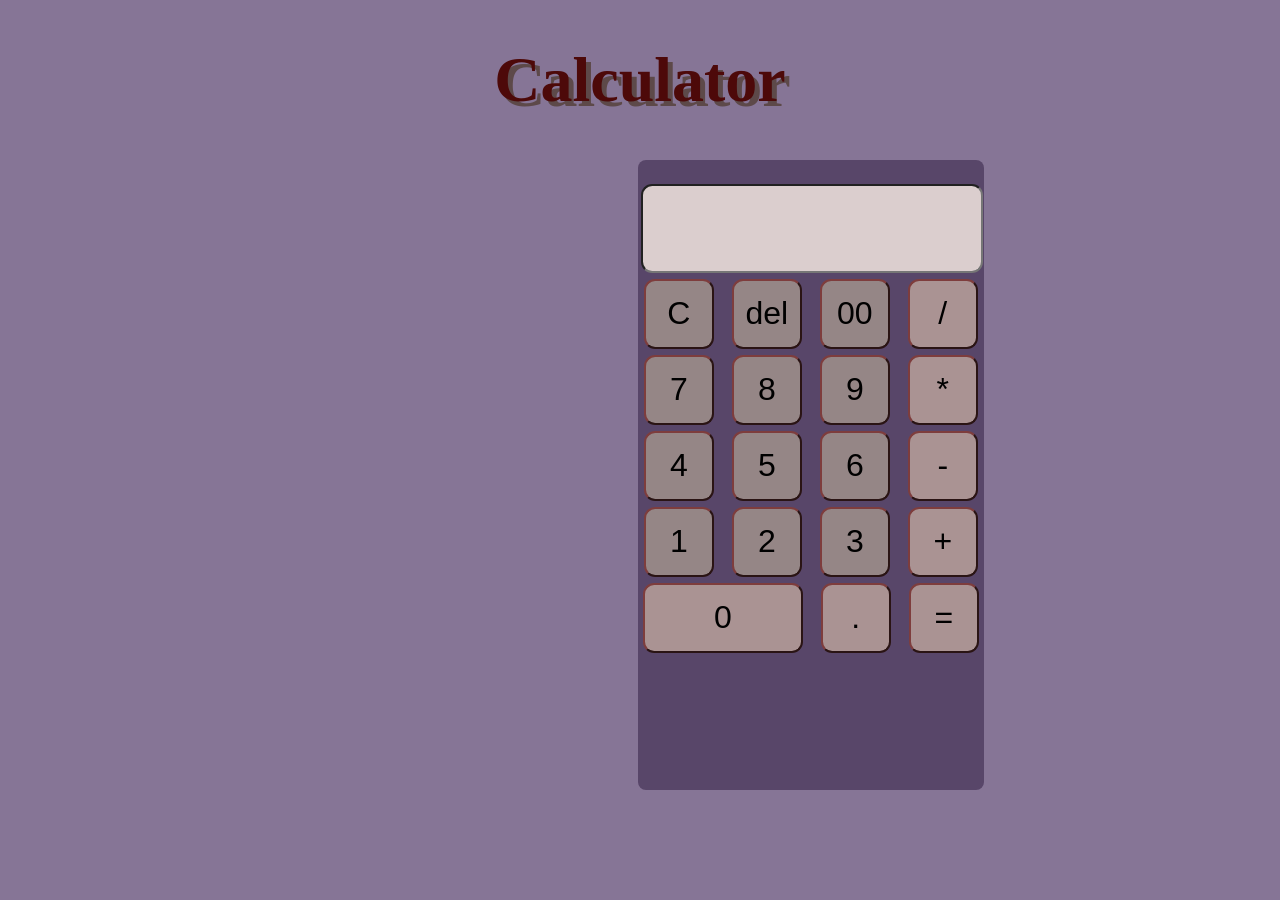
<file: Task 1/calp.html>
<!DOCTYPE html>
<html lang="en">
<head>
    <meta charset="UTF-8">
    <meta http-equiv="X-UA-Compatible" content="IE=edge">
    <meta name="viewport" content="width=device-width, initial-scale=1.0">
    <title>Document</title>
    <style>
        body{
            background-color: rgb(134, 117, 150);
        }
        h1{  
            font-family: 'Alkatra', cursive;
            text-align: center;
            color: rgb(77, 9, 9);
            font-size: 4rem;
            text-shadow: 5px 5px rgb(93, 73, 73);
        }
        .cal{
            text-align: center;
            font-size: 3rem;
            margin-left: 70vh;
            width: 27vw;
            height: 70vh;
            background-color: rgb(88, 70, 105);
            position: relative;
            border-radius: 0.5rem;
        }
        #zero{ 
            width: 160px; 
            height: 70px;
            font-size: 2rem;
            border-radius: 0.7rem;
            border-color: rgb(126, 61, 61);
            background-color: rgb(170, 147, 147);
        }
        .btn{ 
            width: 70px;
            height: 70px;
            font-size: 2rem;
            border-radius: 0.7rem;
            border-color: rgb(126, 61, 61);
            background-color: rgb(149, 134, 134);
        }
        .opr{ 
            width: 70px;
            height: 70px;
            font-size: 2rem;
            border-radius: 0.7rem;
            border-color: rgb(126, 61, 61);
            background-color: rgb(170, 147, 147);
        }
        #display{ 
            width: 290px; 
            border-radius: 0.7rem; 
            font-size: 2rem;
            padding: 1.5rem;
            background-color: rgb(219, 206, 206);
            margin-top: 1.5rem;
        }
        input{
            margin: 3px; 
        }

        @import url('https://fonts.googleapis.com/css2?family=Alkatra&display=swap');
    </style>
    
</head>
<body>
    <h1>Calculator</h1>
    <form action="calculator" class="cal" name="form1">
        <input type="text" id="display" name="ans"></br>
        <input type="button" class="btn" value="C" onclick="form1.ans.value=''">
        <input type="button" class="btn" value="del" onclick="form1.ans.value=form1.ans.value.slice(0, -1)">
        <input type="button" class="btn" value="00" onclick="form1.ans.value+='00'">
        <input type="button" class="opr" value="/" onclick="form1.ans.value+='/'">
    </br>
        <input type="button" class="btn" value="7" onclick="form1.ans.value+='7'">
        <input type="button" class="btn" value="8" onclick="form1.ans.value+='8'">
        <input type="button" class="btn" value="9" onclick="form1.ans.value+='9'">
        <input type="button" class="opr" value="*" onclick="form1.ans.value+='*'">
    </br>
        <input type="button" class="btn" value="4" onclick="form1.ans.value+='4'">
        <input type="button" class="btn" value="5" onclick="form1.ans.value+='5'">
        <input type="button" class="btn" value="6" onclick="form1.ans.value+='6'">
        <input type="button" class="opr" value="-" onclick="form1.ans.value+='-'">
    </br>
        <input type="button" class="btn" value="1" onclick="form1.ans.value+='1'">
        <input type="button" class="btn" value="2" onclick="form1.ans.value+='2'">
        <input type="button" class="btn" value="3" onclick="form1.ans.value+='3'">
        <input type="button" class="opr" value="+" onclick="form1.ans.value+='+'">
    </br>
        <input type="button" id="zero" value="0" onclick="form1.ans.value+='0'">
        <input type="button" class="opr" value="." onclick="form1.ans.value+='.'">
        <input type="button" class="opr" value="=" onclick="form1.ans.value=eval(form1.ans.value)">
    </br>
        
    </form>
</body>
</html>
</file>
